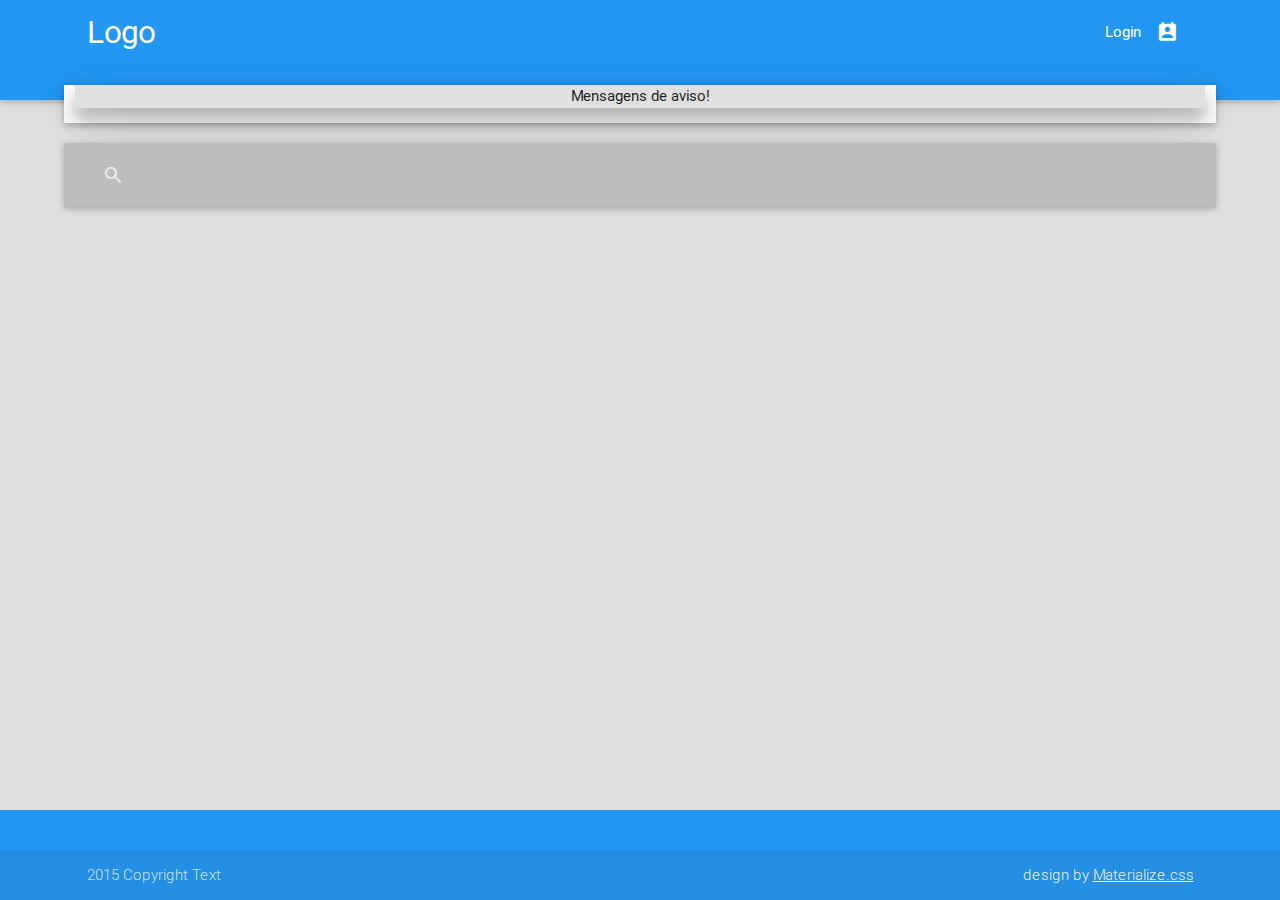
<file: html/index.html>
<!DOCTYPE html>
<html>
<head>
    <!--Import materialize.css-->
    <link type="text/css" rel="stylesheet" href="../css/materialize.min.css"  media="screen,projection"/>
    <link type="text/css" rel="stylesheet" href="../css/style.css"/>

    <!--Let browser know website is optimized for mobile-->
    <meta name="viewport" content="width=device-width, initial-scale=1.0, maximum-scale=1.0, user-scalable=no"/>
</head>

<body class="grey lighten-2">
    
<!-- menu -->
 
   
    <nav class="blue">
        <div class="container">
        <div class="nav-wrapper">
            <a href="#!" class="brand-logo left">Logo</a>
            <ul class="right">
            
            <!-- Dropdown Trigger -->
                <li>
                    <a class="dropdown-button" href="#!" data-activates="dropdown1">Login
                    <i class="tiny mdi-action-perm-contact-cal right"></i></a>
                </li>
            </ul>
        </div>
        </div>
    </nav>

<!-- conteúdo -->
<main>
    <div class="container z-depth-1 white meio">

        <div class="row center" style="">
            <p class="msg z-depth-3 grey lighten-2">Mensagens de aviso!</p>
        </div>
    </div>
    <nav class="container grey lighten-1 transparent">
        <div class="nav-wrapper">
            <form>
                <div class="input-field">
                    <input id="search" type="search" required>
                    <label for="search"><i class="mdi-action-search"></i></label>
                    <i class="mdi-navigation-close"></i>
                </div>
            </form>
        </div>
    </nav>
</main>
    
<footer class="page-footer blue">
    <div class="container">
        <div class="row">
            
        </div>
    </div>
    <div class="footer-copyright">
        <div class="container">
            2015 Copyright Text
            <a class="grey-text text-lighten-4 right" href="#!">design by <u>Materialize.css</u></a>
        </div>
    </div>
</footer>
    
    <!--Import jQuery before materialize.js-->
    <script type="text/javascript" src="https://code.jquery.com/jquery-2.1.1.min.js"></script>
    <script type="text/javascript" src="../js/materialize.min.js"></script>
    
</body>
</html>
</file>
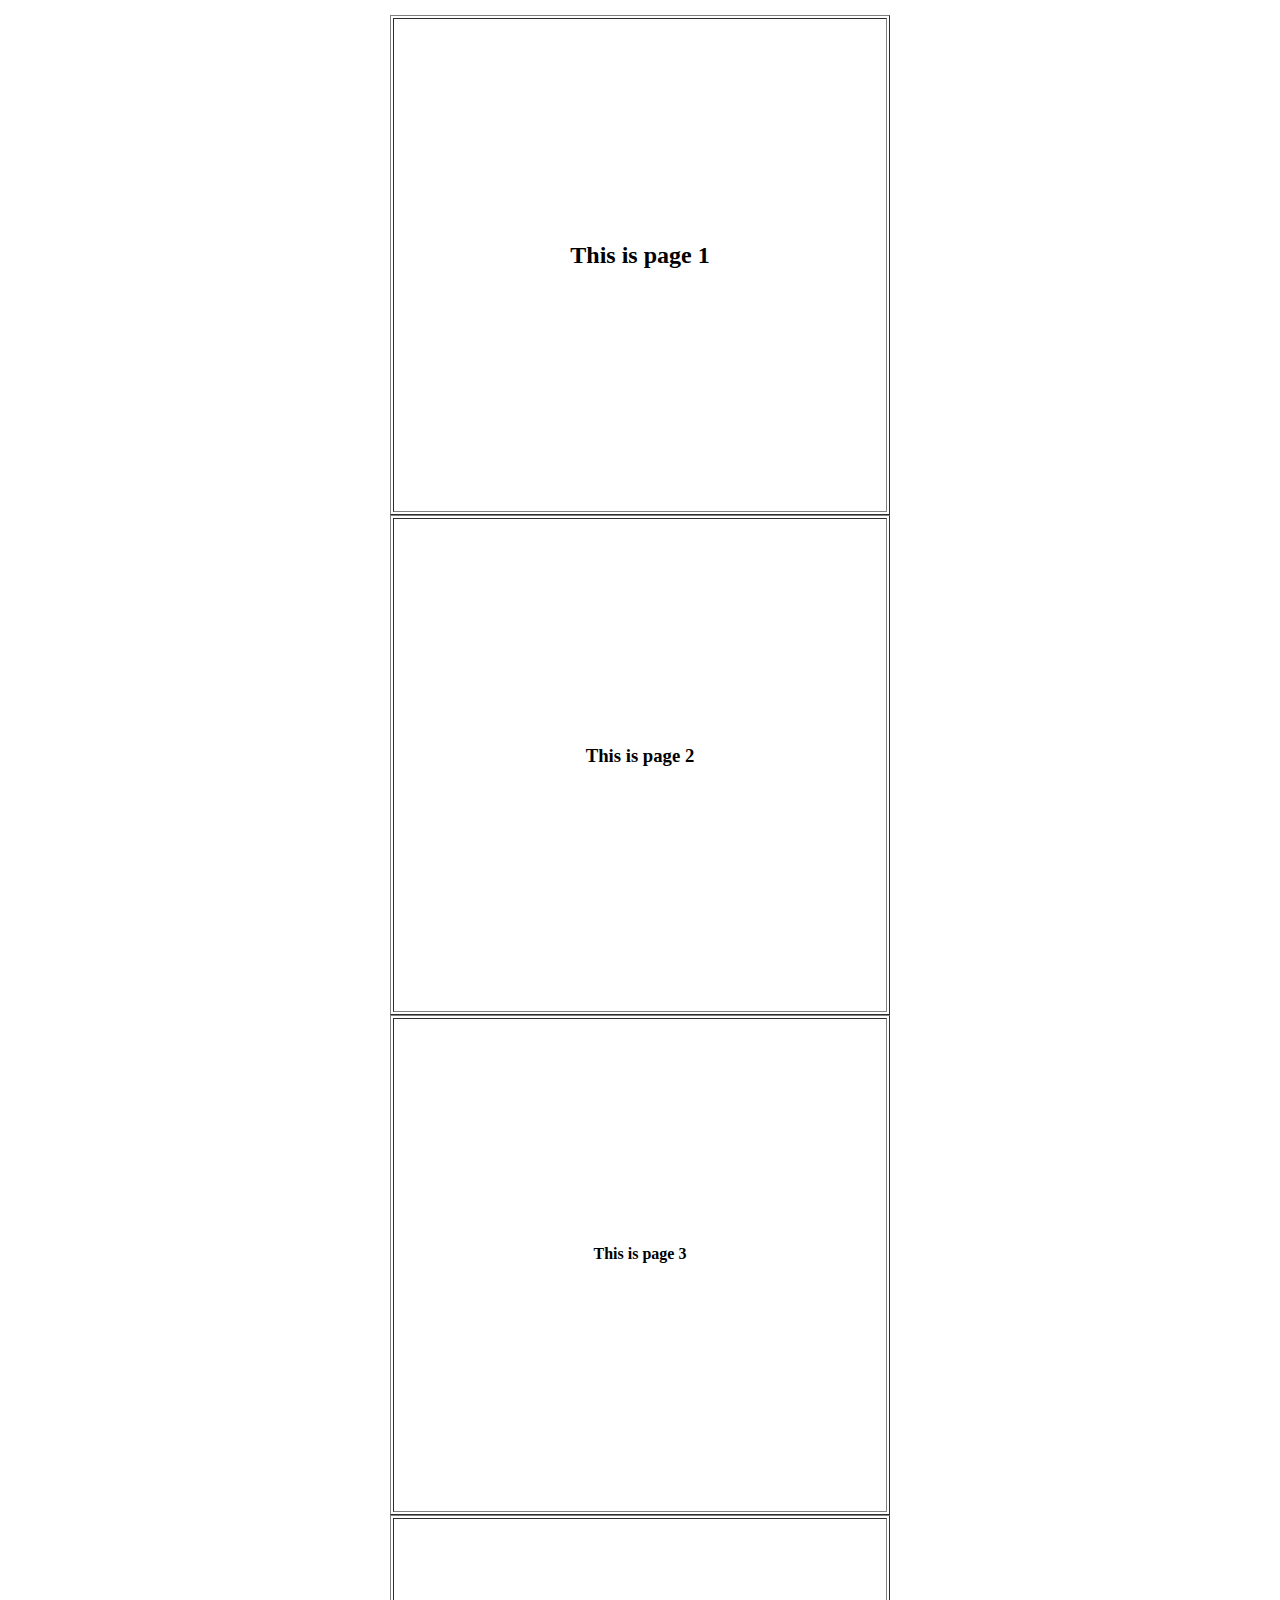
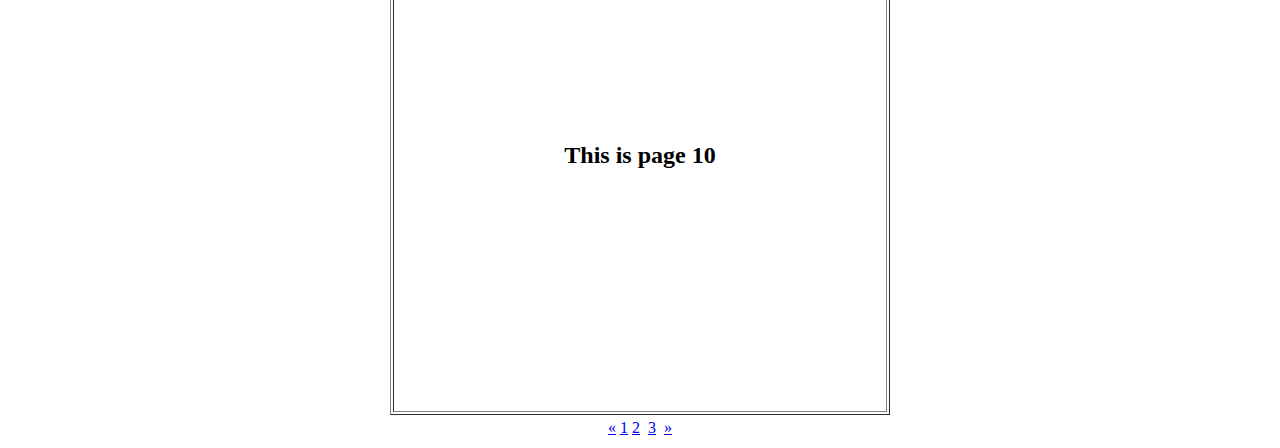
<file: pagination/index.html>
<html>
<head>
<title>Ajax Pagination</title>
	
	<script>
	
	
function getHTTPObject(){
if (window.ActiveXObject) return new ActiveXObject("Microsoft.XMLHTTP");
else if (window.XMLHttpRequest) return new XMLHttpRequest();
else {
alert("Your browser does not support AJAX.");
return null;
}
}


function show_pagination(page_id){
if(page_id == '-'){
if(parseInt(document.getElementById('page_id').value) > 1){
page_id = parseInt(document.getElementById('page_id').value) - 1;
} else {
page_id = 1;
}
} else if(page_id == '+'){
if(parseInt(document.getElementById('page_id').value) < 3){
page_id = parseInt(document.getElementById('page_id').value) + 1;
} else {
page_id = 3;
}
}
document.getElementById('page_id').value = page_id;
httpObject_pagination = getHTTPObject();
if (httpObject_pagination != null) {
httpObject_pagination.open("GET", "pagination.php?page="
+page_id, true);
httpObject_pagination.send(null);
httpObject_pagination.onreadystatechange = setOutput_pagination;
}
}


function setOutput_pagination(){
if(httpObject_pagination.readyState == 4){
document.getElementById('show_page').innerHTML = httpObject_pagination.responseText;
}
}
var xmlHttp;

function GetXmlHttpObject(){
var xmlHttp=null;
try{
xmlHttp=new XMLHttpRequest();// Firefox, Opera 8.0+, Safari
}
catch (e){ // Internet Explorer
try{
xmlHttp=new ActiveXObject("Msxml2.XMLHTTP");
}


catch (e){
xmlHttp=new ActiveXObject("Microsoft.XMLHTTP");
}
}
return xmlHttp;
}
var httpObject = null;

	</script>
</head>
<body onload="javascript:show_pagination('1');">
<table border="0" align="center" width="500" height="500">
<tr>
<td><input name="page_id" id="page_id" type="hidden" value="" /></td>
</tr>
<tr>
<td id="show_page">&nbsp;</td>
</tr>
<tr>
<td align="center" height="10">
<a href="javascript:show_pagination('-');">&laquo;</a>
<a href="javascript:show_pagination('1');">1</a>
<a href="javascript:show_pagination('2');">2</a>&nbsp;
<a href="javascript:show_pagination('3');">3</a>&nbsp;
<a href="javascript:show_pagination('+');">&raquo;</a>
</td>
</tr>
</table>
</body>
</html>
</file>
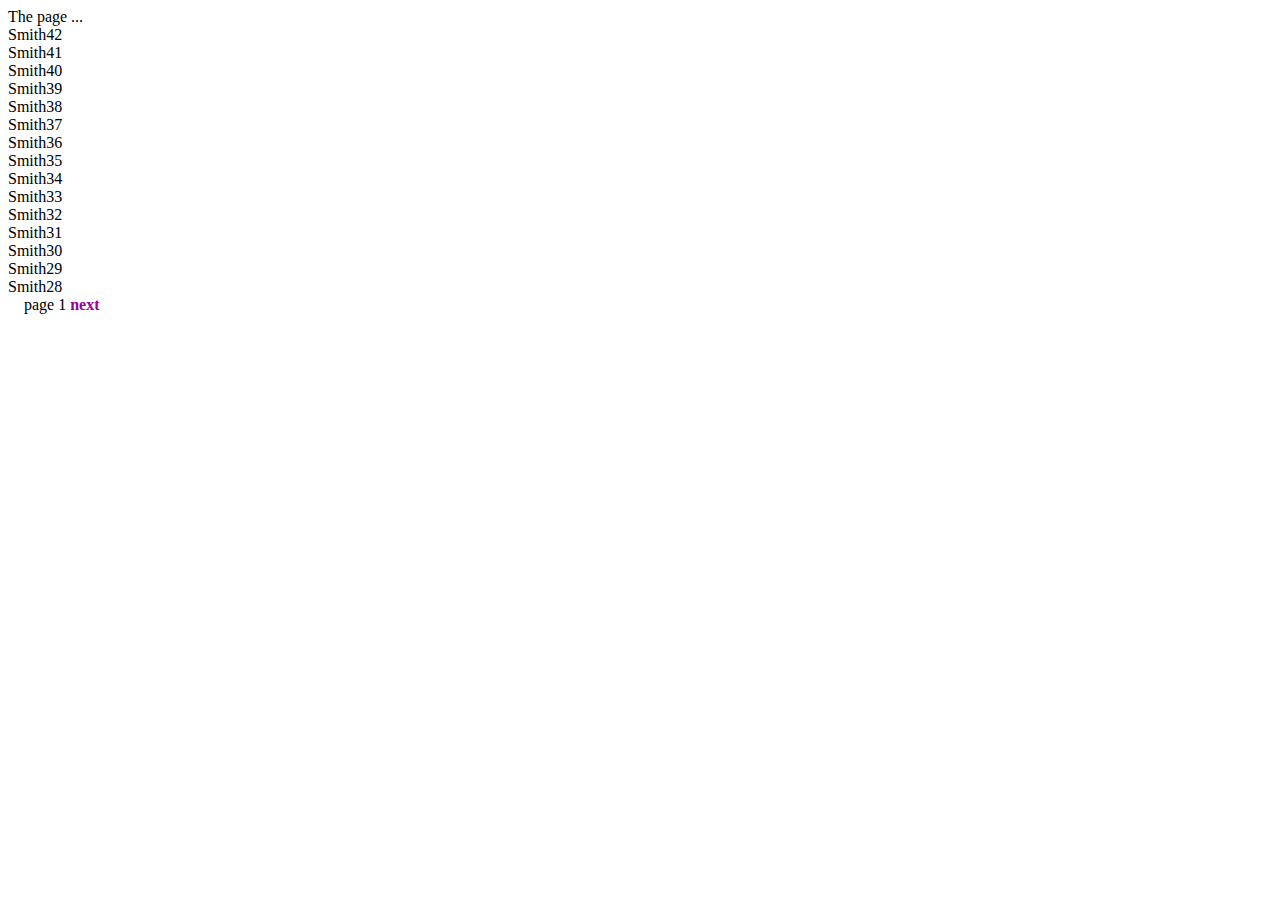
<file: pagination/pag.html>
<!DOCTYPE HTML PUBLIC "-//W3C//DTD HTML 4.01//EN" "http://www.w3.org/TR/html4/strict.dtd">
<html lang="fr"><head>
<meta http-equiv="content-type" content="text/html; charset=utf-8">
<title>Pagination</title>
<style type="text/css">
   p{margin:0;padding:0;}
   .pge{display:none}
   a{text-decoration:none;color:#909;font-weight:bold;}
</style>
</head>
<body>
The page ...
<div id="mypages"></div>
<script type="text/javascript">
   function $(i){return document.getElementById(i)}
// Your object record
   var rcd=new Array();for (var i=0;i<42;i++) {rcd[i]={};rcd[i].id=42-i;rcd[i].fName='Smith'+rcd[i].id;}
// Build "HTML pages" with numbers
   var chnPge='';var npg;
for (j=0;j<rcd.length;j++) {
   if (j%15==0) {// new page
      npg=Math.floor(j/15)+1;
      chnPge+='<div id="pge'+npg.toString()+'" class="pge">';}
   chnPge+='<p>'+rcd[j].fName+'</p>';// current ligne
   if (j%15==14 || j+1==rcd.length) {// end of page or last record
      var pr='&nbsp;&nbsp;&nbsp;';if (1<npg) pr='<p><a href="javascript:othPge(-1)">prev</a>';
      var nx='<a href="javascript:othPge(1)">next</a></p>';if (j+1==rcd.length) nx='&nbsp;&nbsp;&nbsp;';
     chnPge+=pr+' page '+npg+' '+nx+'</div>';}
}
// Edit and show the page 1
$('mypages').innerHTML=chnPge;
nosPge=1;$('pge'+nosPge).style.display='block';
// Change page
function othPge(n){var newPge=nosPge-(-n);
   if (0<newPge && newPge<=npg){$('pge'+nosPge).style.display='none';
      $('pge'+newPge).style.display='block';nosPge=newPge;}
}
</script>
</body>
</html>
</file>
<file: css/style.css>
body {
	margin: 0 auto;
 	display: flex;
 	min-height: 100vh;
 	flex-direction: column;
	
  }



.pagination li.active {
    background-color: #CCC;
}
.pagination li {
	margin: 0 2px;
}

td{ 
		padding:7px; 
		border:	#e0e0e0 10px solid;
		/*background-color: #FFF;*/
	}

.collection .collection-item.avatar:hover{
	background-color: #ccc !important;
	
}

/* sugestoes */

#result{
	width:350px;
	margin-top: -2px;
	border-bottom-width: 0px;
	color: #000;
 	position: absolute;
 	
}
#result a{
	text-decoration:none;
	text-transform:capitalize;
	padding:5px;
}

.seleciona{
	background-color: #EBF4FF;
	    margin-top: -10px;
}

.seleciona:hover{
	background-color: orange;
}
.suggest_link{
	color: #000;
	background-color:#fff;
	
}
.small{
	background-color:#fff;
	
}
.suggest_link_over{
	background-color:#fff;
	
}
.suggest_link:hover{
	background-color:#6d84b4;
	
}
.suggest_link_over:hover{
	background-color:#6d84b4;
	
}




nav .nav-wrapper i {
    display: -webkit-inline-box;
	
	
}
nav.blue {
    height: 100px;   
    
    margin-top: 0 auto;
}
main {
	 position: relative;
    margin-top: -30px;
    flex: 1 0 auto;
    width: 100%;
}

footer.page-footer {
  margin-top: -30px;
}
.container{
    width: 90%;   
}


#msg{
    font: bold 100%/1.4 sans-serif;
    color: brown;
}

nav .nav-wrapper i {
   font-size: 1.5rem;
    
}

.btn-floating {
	    margin-right: 5px;
}


.anuncie {
		    margin-top: inherit;
			 position: static;
	    margin-bottom: -22px;
	
}
#conteudo {
    width: 100%;
    height: 500px;
    position: relative;
}
.pesquisar{
	
}
.login{

	width: 400px;
	
}

/* label color */
   .input-field label {
     color: grey;
   }
   /* label focus color */
   .input-field input[type=email]:focus + label {
     color: #000;
   }   .input-field input[type=password]:focus + label {
     color: #000;
   }
   /* label underline focus color */
   .input-field input[type=email]:focus {
     border-bottom: 1px solid #000;
     box-shadow: 0 1px 0 0 #000;
   }
	.input-field input[type=text]:focus {
     border-bottom: 1px solid #000;
     box-shadow: 0 1px 0 0 #000;
   }
	.input-field input[type=textarea]:focus {
     border-bottom: 1px solid #000;
     box-shadow: 0 1px 0 0 #000;
   }
	
	.input-field input[type=password]:focus {
     border-bottom: 1px solid #000;
     box-shadow: 0 1px 0 0 #000;
   }
   /* valid color */
   .input-field input[type=email].valid {
     border-bottom: 1px solid green;
     box-shadow: 0 1px 0 0 green;
   }
	.input-field input[type=text].valid {
     border-bottom: 1px solid green;
     box-shadow: 0 1px 0 0 green;
   }
	.input-field input[type=textarea].valid {
     border-bottom: 1px solid green;
     box-shadow: 0 1px 0 0 green;
   }
	.input-field input[type=password].valid {
     border-bottom: 1px solid green;
     box-shadow: 0 1px 0 0 green;
   }
   /* invalid color */
   .input-field input[type=email].invalid {
     border-bottom: 1px solid ##F44336 !important;
     box-shadow: 0 1px 0 0 ##F44336 !important;
   }
   /* icon prefix focus color */
   .input-field .prefix.active {
     color: #000;
   }

#esconder{
	display: none;
}

.dropdown-content li>a, .dropdown-content li>span {
    font-size: 1.2rem;
    color: #212121;
    display: block;
    padding: 1rem 1rem;
}

.thumbnail {
    height: 100px;
    margin: 10px;
}
#imagens {
	background-color: #e3f2fd;
	width: 100%;
}
.file-path{
	display: none;
	
}

.del{
                margin-top: -19vh;
                float: left;
                margin-left: -16px;
            }


/*aspecto celular, tablet*/

@media (-webkit-min-device-pixel-ratio: 1.5),  
       (-o-min-device-pixel-ratio: 3/2),  
       (min--moz-device-pixel-ratio: 1.5),  
       (min-device-pixel-ratio: 1.5) {
			 
	#conteudo {
		 width: 100%;
		 height: 370px;
		 position: relative;
		 /*font-size: 50%;*/

	}			
 	input{
		width: 100%;
		/*font-size: 50%;*/
		line-height: 30px;
	}
 	select{
		width: 100%;
		margin:  20px 0 0 0;
		line-height: 40px;
		display: block;
	}
	.card .card-title {
		 color: #fff;
		 font-size: 12px;
		 font-weight: 300;
	}
 	.card .card-content {
		 /* padding: 20px; */
		 margin: -10px;
		 border-radius: 0 0 2px 2px;
	}
	.card .card-content .card-title {
   	line-height: 0px;
	}
			 
	.icon{
		padding: 10px;	
	}
			 footer.page-footer {
    margin-top: -56px;
	 }	
	 .collection .collection-item.avatar .title {
    font-size: 14px;
	 }
			 
 }
</file>
